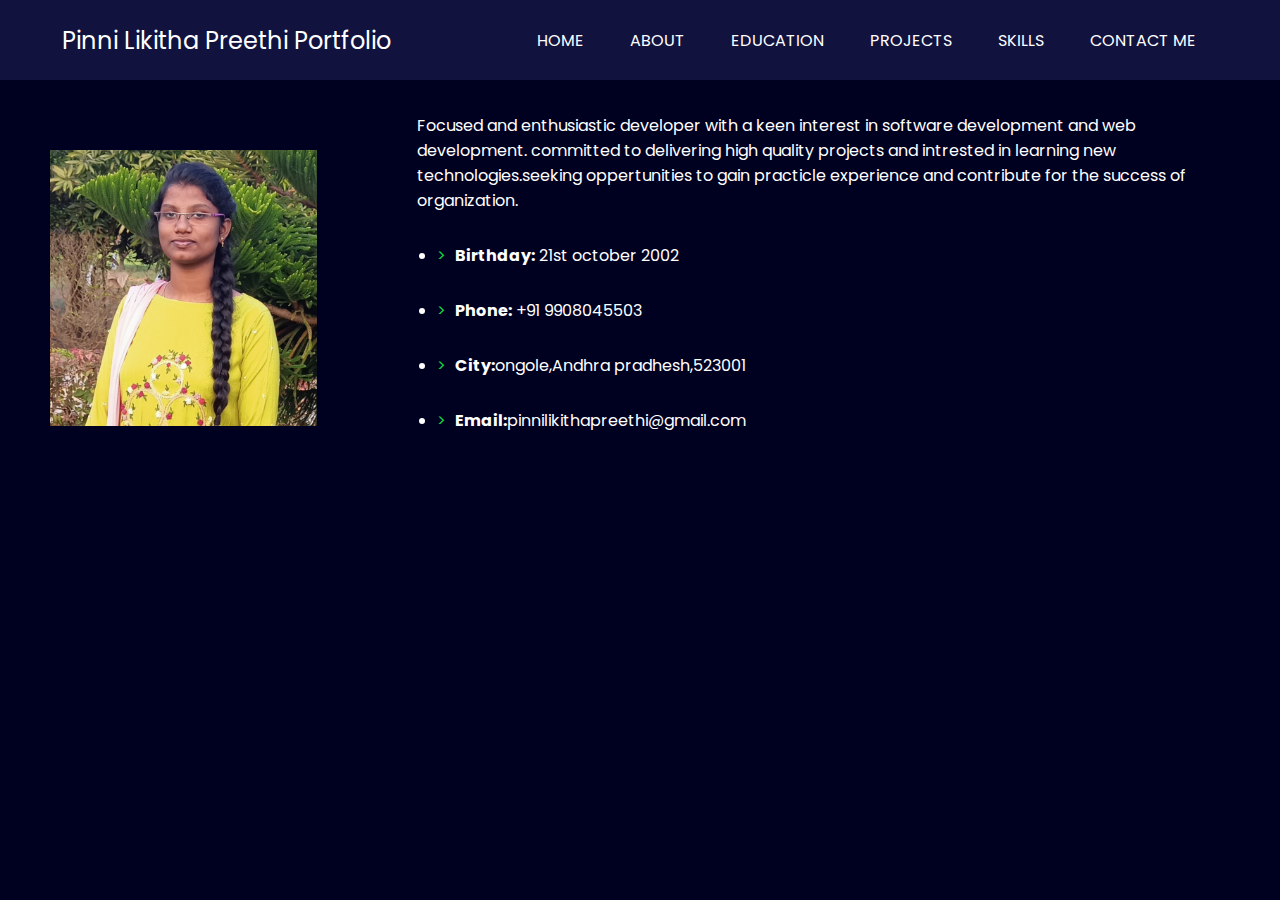
<file: about.html>
<!DOCTYPE html>
<html lang="en">
<head>
    <meta charset="UTF-8">
    <meta name="viewport" content="width=device-width, initial-scale=1.0">
    <title>Pinni Likitha Preethi Portfolio</title>
    <link rel="stylesheet" href="style.css">
    <link rel="preconnect" href="https://fonts.googleapis.com">
    <link rel="preconnect" href="https://fonts.gstatic.com" crossorigin>
    <link href="https://fonts.googleapis.com/css2?family=Poppins&display=swap" rel="stylesheet">
</head>
<style>
   *{
    margin: 0;
    padding: 0;
 }
 .firstsec{
    display: flex;
    justify-content: space-around;
    margin: 23px 0;
 }
 .firstsec>div{
    width:
 }

 .leftsec{
    display: flex;
    justify-content: space-around;
    align-items: center;
    padding:10px 50px;
    
 }
 .leftsec img{
    height: auto;
    width: 100%;
 }
 .rightsec{
    justify-content: space-around;
    padding:10px 50px;
    align-items: center;
 }
 .details ul li{
    margin: 30px 20px;
 }
 .details{
    list-style-type: none;
 }
 .details li:before{
    content: ">";
    margin-right:5px;
    color: #12d640;;
 }
 

</style>

<body>
    <header>
    <nav>
        <div class="left">Pinni Likitha Preethi Portfolio </div>
        <div class="right">
            <ul>
                <li><a href="/">HOME</a></li>
              <li><a href="/about.html">ABOUT</a></li>
              <li><a href="/education.html">EDUCATION</a></li>
              <li><a href="/project.html">PROJECTS</a></li>
              <li><a href="/skills.html">SKILLS</a></li>
              <li><a href="/contact.html">CONTACT ME</a></li>
                
            </ul>
        </div>
    </nav>
</header>
<main>
    <section class="firstsec">
        <div class="leftsec">
            <img src="resume.png.jpg" alt="">
        </div>
        <div class="rightsec">
            <p>Focused and enthusiastic developer with a keen
                interest in software development and web development.
                committed to delivering high quality projects and intrested in 
                learning new technologies.seeking oppertunities to gain practicle experience and 
             contribute for the success of organization.</p>
             <div class="details">
           <ul>
            <li><i class="icofont-rounded-right"></i> <strong>Birthday:</strong> 21st october 2002</li>
                <li><i class="icofont-rounded-right"></i> <strong>Phone:</strong> +91 9908045503</li>
                <li><i class="icofont-rounded-right"></i> <strong>City:</strong>ongole,Andhra pradhesh,523001</li>
                <li><i class="icofont-rounded-right"></i> <strong>Email:</strong>pinnilikithapreethi@gmail.com</li>
            </ul>
        </div>
        </div>

    </div>
</section>
</main>
</body>
</html>
</file>
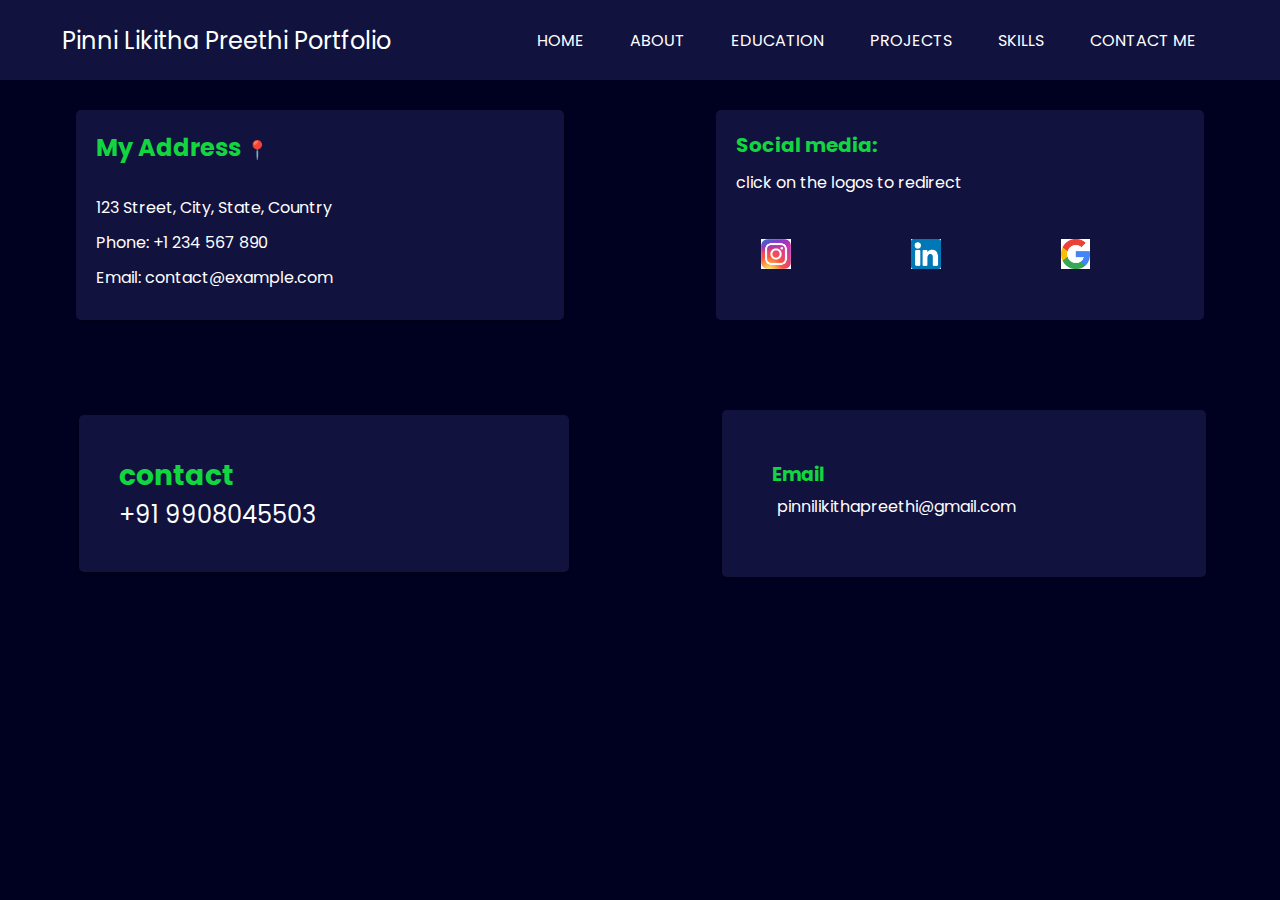
<file: contact.html>
<!DOCTYPE html>
<html lang="en">
<head>
    <meta charset="UTF-8">
    <meta name="viewport" content="width=device-width, initial-scale=1.0">
    <title>Pinni Likitha Preethi Portfolio</title>
    <link rel="stylesheet" href="style.css">
    <link rel="preconnect" href="https://fonts.googleapis.com">
    <link rel="preconnect" href="https://fonts.gstatic.com" crossorigin>
    <link href="https://fonts.googleapis.com/css2?family=Poppins&display=swap" rel="stylesheet">
</head>
  <style>
    .contact-container ,.second{
      display: flex;
      justify-content: space-around;
      margin-top: 30px;
    }
    .contact-section{
      width: 35%;
      background-color: rgb(18,18,62);
      padding: 20px;
      border-radius: 5px;
      box-shadow: 0 2px 5px rgba(0, 0, 0, 0.3);
    }
    .social-media-section {
      width: 35%;
      background-color: rgb(18,18,62);
      padding: 20px;
      border-radius: 5px;
    }
    .contact-heading,.container {
      font-size: 24px;
      margin-bottom: 30px;
      color:#12d640;;
    }
    .location-symbol {
      font-size: 18px;
      margin-right: 5px;
    }
    .contact-info {
      font-size: 16px;
      margin-bottom: 10px;
    }
    .social-media-heading {
      font-size: 20px;
      margin-bottom: 10px;
      color: #12d640;
    }
    .container.h3{
      font-size: 20px;
      margin-bottom: 10px;
      color: #12d640;

    }
    .container.p{
      color:white ;
    }

    .social-media-icons {
      display: flex;
      justify-content: center;
      margin-top: 19px;
    }
    .social-media-icon {
      margin: 0 25px;
      font-size: 50px;
      border-radius: 50%;
      color: #555;
      cursor: pointer;
    }
    .container
    {
      width: 32%;
      background-color: rgb(18,18,62);
      padding: 40px;
      margin: 65px;
      border-radius: 5px;
      box-shadow: 0 2px 5px rgba(0, 0, 0, 0.3);
      float: left;
    }
    .fourth-section{
      width: 30%;
      background-color: rgb(18,18,62);
      padding: 50px;
      margin:60px;
      border-radius: 5px;
      box-shadow: 0 2px 5px rgba(0, 0, 0, 0.3);
      float: left;
      justify-content: space-around;

    }
  </style>
</head>
<body>
  <header>
    <nav>
        <div class="left">Pinni Likitha Preethi Portfolio </div>
        <div class="right">
            <ul>
                <li><a href="/">HOME</a></li>
              <li><a href="/about.html">ABOUT</a></li>
              <li><a href="/education.html">EDUCATION</a></li>
              <li><a href="/project.html">PROJECTS</a></li>
              <li><a href="/skills.html">SKILLS</a></li>
              <li><a href="/contact.html">CONTACT ME</a></li>
                
            </ul>
        </div>
    </nav>
</header>
  <main>
  <div class="contact-container">
    <div class="contact-section">
      <h2 class="contact-heading">My Address <span class="location-symbol">&#128205;</span></h2>
      <p class="contact-info" style="color: white;">123 Street, City, State, Country</p>
      <p class="contact-info" style="color: white;">Phone: +1 234 567 890</p>
      <p class="contact-info" style="color: white;">Email: contact@example.com</p>
    </div>
  
    <div class="social-media-section">
      <h3 class="social-media-heading">Social media:</h3><P>click on the logos to redirect</P>
      <div class="social-media-icons">
        <a href="https://instagram.com/likithapreethi_p?igshid=ZDc4ODBmNjlmNQ==" target="_blank" class="social-media-icon">
          <img src="insta.png" alt="Instagram Logo" width="30%">
        </a>
        <a href="https://www.linkedin.com/in/pinni-likitha-preethi-a6a7a3215" target="_blank" class="social-media-icon">
          <img src="linkedin.png" alt="Instagram Logo" width="30%">
        </a>
        <a href="mailto:pinnilikithapreethi@gmail.com" target="_blank" class="social-media-icon">
          <img src="google.png" alt="Instagram Logo" width="30%">
        </a>
      </div>
    </div>
  </div>
  <div class="second">
  <div class="container">
      <h3>contact</h3>
      <div class="head" style="color: white;">
       <p>+91 9908045503</p>
      </div>
  </div>
      <div class="fourth-section">
        <div class="heading" style="color: #12d640;">
        <h3>Email</h3></div>
        <div class="para" style="padding: 5px;">
        <p>pinnilikithapreethi@gmail.com</p></div>
      </div>
    </div>
</main>
</body>
</html>
</file>
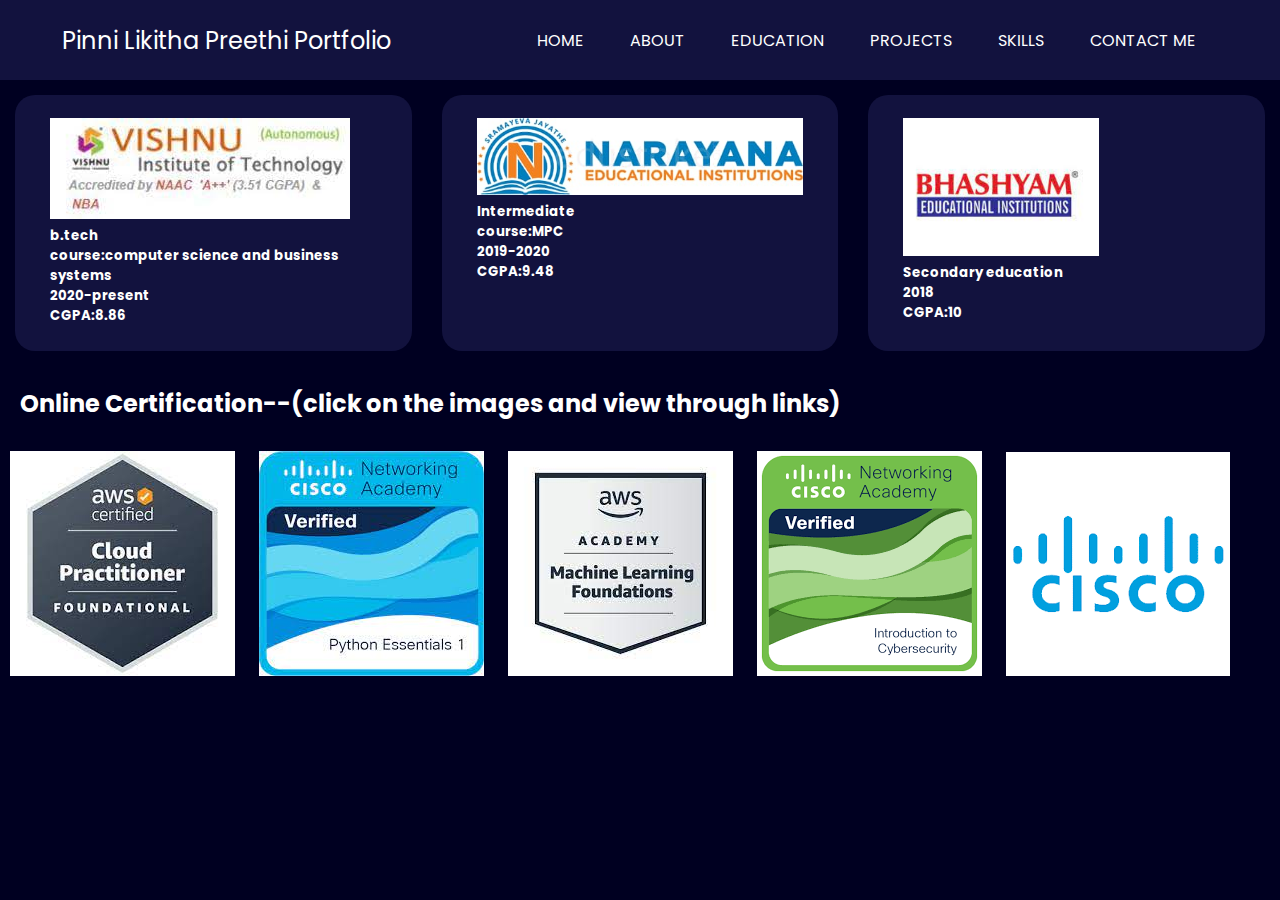
<file: education.html>
<!DOCTYPE html>
<html lang="en">
<head>
    <meta charset="UTF-8">
    <meta name="viewport" content="width=device-width, initial-scale=1.0">
    <title>Pinni Likitha Preethi Portfolio</title>
    <link rel="stylesheet" href="style.css">
    <link rel="preconnect" href="https://fonts.googleapis.com">
    <link rel="preconnect" href="https://fonts.gstatic.com" crossorigin>
    <link href="https://fonts.googleapis.com/css2?family=Poppins&display=swap" rel="stylesheet">
</head>
<style>
    *{
        margin: 0;
        padding: 0;
    }
    .education img{
        display: flex;
    }
    .education h3{
        justify-content: space-between;
        align-items: center;

    }
    .box{
        display: flex;
        justify-content:space-around;
        align-items: center;

    }
    .card{
        height: 210px;
        width: 350px;
        padding: 23px 35px;
        background-color: rgb(18,18,62);
        border-radius: 20px;
        margin: 15px;
        position:relative;
        
    }
    .row{
        position: relative;
        height: 437.75px;
    }
    .aws{
        position: absolute;
        left: 0px;
        top: 0px;
    }
    .section-title{
        margin:20px;
    }
    .aws img{
        position: absolute;
        padding-left: 30px;
    }
    .cisco img{
        margin:50px;
        left:10px;
        
    }
    .image-container {
      position: relative;
      display: inline-block;
    }
    /* Add some styles to the text and link */
    .image-text {
      position: absolute;
      top: 100%;
      left: 0;
      background-color: rgba(0, 0, 0, 0.8);
      color: #fff;
      padding: 5px;
      font-size: 12px;
      width: 100%;
      display: none;
    }
    .image-link {
      color: #fff;
      text-decoration: underline;
    }
    .link-icon {
      position: absolute;
      top: 50%;
      left: 50%;
      transform: translate(-50%, -50%);
      background-color: rgba(0, 0, 0, 0.8);
      color: #fff;
      padding: 5px;
      font-size: 12px;
    }
.image-container {
  position: relative;
  display: inline-block;
}
.image-text {
  position: absolute;
  top: 100%;
  left: 0;
  background-color: rgba(0, 0, 0, 0.8);
  color: #fff;
  padding: 5px;
  font-size: 12px;
  width: 100%;
  display: none;
}
.image-link {
  color: #fff;
  text-decoration: underline;
}
.link-icon {
  position: absolute;
  top: 50%;
  left: 50%;
  transform: translate(-50%, -50%);
  background-color: rgba(0, 0, 0, 0.8);
  color: #fff;
  padding: 5px;
  font-size: 12px;
  cursor: pointer;
  opacity: 0;
  transition: opacity 0.2s ease-in-out;
}
.image-container:hover .link-icon {
  opacity: 1;
}
    
</style>

<body>
    <header>
    <nav>
        <div class="left">Pinni Likitha Preethi Portfolio </div>
        <div class="right">
            <ul>
                <li><a href="/">HOME</a></li>
              <li><a href="/about.html">ABOUT</a></li>
              <li><a href="/education.html">EDUCATION</a></li>
              <li><a href="/project.html">PROJECTS</a></li>
              <li><a href="/skills.html">SKILLS</a></li>
              <li><a href="/contact.html">CONTACT ME</a></li>
                
            </ul>
        </div>
    </nav>
</header>
<main>
    <div class="edu">
        <div class="box">
            <div class="card">
                <img src="[data-uri]" alt="">
                 <div class="form">
                 <h5>b.tech</h5>
                 <h5>course:computer science and business systems</h5>
                 <h5>2020-present</h5>
                 <h5>CGPA:8.86</h5>
                </div>
         </div>
         <div class="card">
            <img src="narayana.png.jpeg" width="100%" alt="">
             <div class="form">
             <h5>Intermediate</h5>
             <h5>course:MPC</h5>
             <h5>2019-2020</h5>
             <h5>CGPA:9.48</h5>
            </div>
         </div>
            <div class="card">
                <img src="[data-uri]" width="60%" alt="">
                 <div class="form">
                 <h5>Secondary education</h5>
                 <h5>2018</h5>
                 <h5>CGPA:10</h5>
                </div>
           </div>
    </div>
</div>
<div class="section-title">
  <h2>Online Certification--(click on the images and view through links)</h2>
</div>
<div class="image-container">
  <img src="aws.png" style="padding: 10px; top: 10px;">
  <div class="image-text">
 <a class="image-link" href="https://drive.google.com/file/d/1H2WLflOQmxXWs9X5T_MFVsDE72JHSC9A/view?usp=drive_link" >link</a>.
  </div>
  <div class="link-icon" onclick="openLinkInNewTab('https://drive.google.com/file/d/1H2WLflOQmxXWs9X5T_MFVsDE72JHSC9A/view?usp=drive_link')">&#x1F517;</div>
</div>

<div class="image-container">
  <img src="python.png" style="padding: 10px; top: 10px;">
  <div class="image-text">
 <a class="image-link" href="https://drive.google.com/file/d/169bwTny5Dhc_pLSZj9dI2Fe2sjKp7zEP/view?usp=drivesdk"  >link</a>.
  </div>
  <div class="link-icon" onclick="openLinkInNewTab('https://drive.google.com/file/d/169bwTny5Dhc_pLSZj9dI2Fe2sjKp7zEP/view?usp=drivesdk')">&#x1F517;</div>
</div>

<div class="image-container">
  <img src="aws1.png" style="padding: 10px; top: 10px;">
  <div class="image-text">
 <a class="image-link" href="https://drive.google.com/file/d/1OhHXefAyZW33NmnDrMZi1e6q-CHdbq5x/view?usp=drive_link">link</a>.
  </div>
  <div class="link-icon" onclick="openLinkInNewTab('https://drive.google.com/file/d/1OhHXefAyZW33NmnDrMZi1e6q-CHdbq5x/view?usp=drive_link')">&#x1F517;</div>
</div>

<div class="image-container">
  <img src="cisco1.png" style="padding: 10px; top: 10px;">
  <div class="image-text">
<a class="image-link" href="https://drive.google.com/file/d/15MbzSlq2CTuPFc09BLN0Giv0uFgxxJZ9/view?usp=drivesdk">link</a>.
  </div>
  <div class="link-icon" onclick="openLinkInNewTab('https://drive.google.com/file/d/15MbzSlq2CTuPFc09BLN0Giv0uFgxxJZ9/view?usp=drivesdk')">&#x1F517;</div>
</div>

<div class="image-container">
  <img src="cisco3.png" style="padding: 10px; top: 10px;">
  <div class="image-text">
  <a class="image-link" href="https://drive.google.com/file/d/1w_GaDZpMhyH3eBas57-qNTDgXR7lLDi-/view?usp=drivesdk">link</a>.
  </div>
  <div class="link-icon" onclick="openLinkInNewTab('https://drive.google.com/file/d/1w_GaDZpMhyH3eBas57-qNTDgXR7lLDi-/view?usp=drivesdk')">&#x1F517;</div>
</div>
<script>
  function openLinkInNewTab(linkUrl) {
    window.open(linkUrl, '_blank');
  }
</script>
</main>

</body>
</html>
</file>
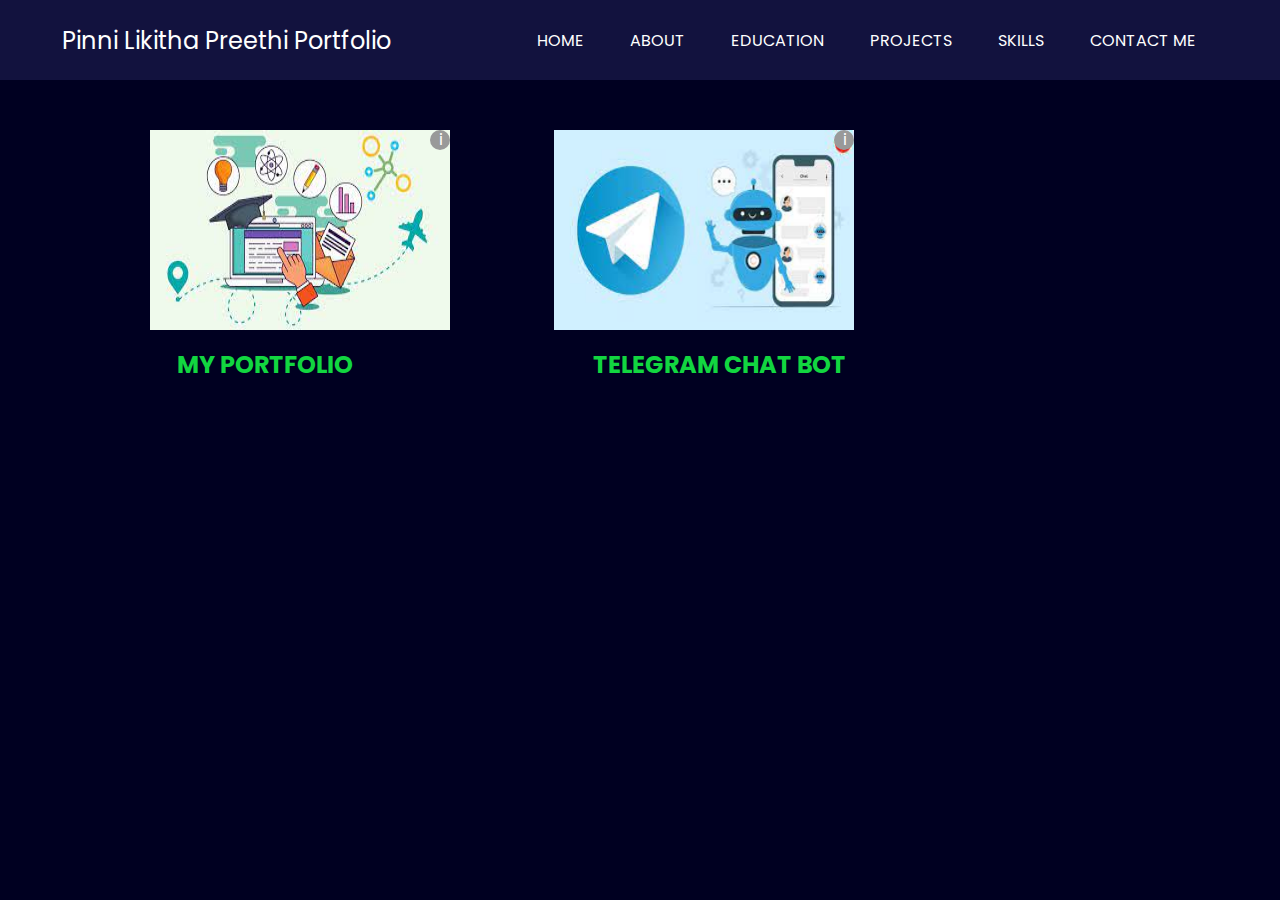
<file: project.html>
<!DOCTYPE html>
<html>
<head>
  <meta charset="UTF-8">
    <meta name="viewport" content="width=device-width, initial-scale=1.0">
    <title>Pinni Likitha Preethi Portfolio</title>
    <link rel="stylesheet" href="style.css">
    <link rel="preconnect" href="https://fonts.googleapis.com">
    <link rel="preconnect" href="https://fonts.gstatic.com" crossorigin>
    <link href="https://fonts.googleapis.com/css2?family=Poppins&display=swap" rel="stylesheet">
</head>
  <style>
    .info-popup {
      display: none;
      position: absolute;
      background-color:rgb(18,18,62);
      color:white;
      padding: 10px;
      width: 500px;
      height: 230px;
      border-radius: 5px;
      box-shadow: 0 2px 5px rgba(0, 0, 0, 0.3);
    }
    .image-container {
      position: relative;
      display: inline-block;
      padding: 50px;
    }
    .image-container h2{
      padding-left:30px ;
      color:#12d640;
    }
    .image-container ul li{
      padding-left:30px;
      padding-top: 10px;
      list-style-type: none;
      
    }
    .image-container ul li a{
      color: #12d640;
      
    }
    .image-container p{
      padding-left:30px ;
    }

    .info-symbol {
      position: absolute;
      top: 50px;
      right:50px;
      background-color: #999;
      color: #fff;
      width: 20px;
      height: 20px;
      line-height: 20px;
      text-align:center;
      border-radius: 50%;
      cursor: pointer;
    }
    .close-button {
      position: absolute;
      top: 10px;
      right: 10px;
      font-weight: bold;
      cursor: pointer;
    }
    .heading1 {
      text-align: center;
      font-size: 24px;
      margin-top: 10px;
    }
 
  </style>

<body>
  <header>
    <nav>
        <div class="left">Pinni Likitha Preethi Portfolio </div>
        <div class="right">
            <ul>
                <li><a href="/">HOME</a></li>
              <li><a href="/about.html">ABOUT</a></li>
              <li><a href="/education.html">EDUCATION</a></li>
              <li><a href="/project.html">PROJECTS</a></li>
              <li><a href="/skills.html">SKILLS</a></li>
              <li><a href="/contact.html">CONTACT ME</a></li>
                
            </ul>
        </div>
    </nav>
</header>
<h1></h1>
  <main>
  <div class="image-container">
    <img src="portfolio.png" alt="Image 1" width="300" height="200" style="top: 50px ;padding-left:100px ;align-items: center;">
    <h2 class="heading1">MY PORTFOLIO</h2>
    <div class="info-popup">
      <span class="close-button">&times;</span>

      <h2>My Portfolio</h2>
      <ul>
        <li>
          <strong>My portfolio :</strong> HTML, CSS,Java script
        </li>
        <li>
          <strong>Project Link:</strong> <a href="https://project1.com">Link</a>
        </li>
        <li>
          <strong>GitHub Link:</strong> <a href="https://github.com/user/project1">Project Link</a>
        </li>
      </ul>
      <p>The website is created using HTML, CSS,Java script.</p>
      <p>This website is for sharing my portfoilo in a smart way, it definetly impressive and creative way for sharing your profile.</p>
    </div>
    <div class="info-symbol">i</div>
  </div>
  
  <div class="image-container" style="padding: 50px;">
   
    <img src="telegram.png" alt="Image 2" width="300" height="200" style="">
    <h2 class="heading1">TELEGRAM CHAT BOT</h2>
    <div class="info-popup">
      <span class="close-button">&times;</span>
       
      <h2>TELIGRAM CHAT BOT</h2>
      <ul>
        <li>
          <strong>Teligram chatbot:</strong>node.js,database
        </li>
        <li>
          <strong>Project Link:</strong> <a href="https://project2.com">Link</a>
        </li>
        <li>
          <strong>GitHub Link:</strong> <a href="https://github.com/user/project2">project link</a>
        </li>
      </ul>
      <p>the project is to record no.of festivals present in a month
        and to give information about one particular festival by just
        giving name of the festival through node.js and database</p>
    </div>
    <div class="info-symbol">i</div>
  </div>
  
  <script>
    const imageContainers = document.querySelectorAll('.image-container');
    imageContainers.forEach(container => {
      const infoSymbol = container.querySelector('.info-symbol');
      const infoPopup = container.querySelector('.info-popup');
      
      infoSymbol.addEventListener('click', () => {
        infoPopup.style.display = 'block';
      });
      
      container.addEventListener('mouseleave', () => {
        infoPopup.style.display = 'none';
      });
    });
  </script>
  </main>
</body>
</html>
</file>
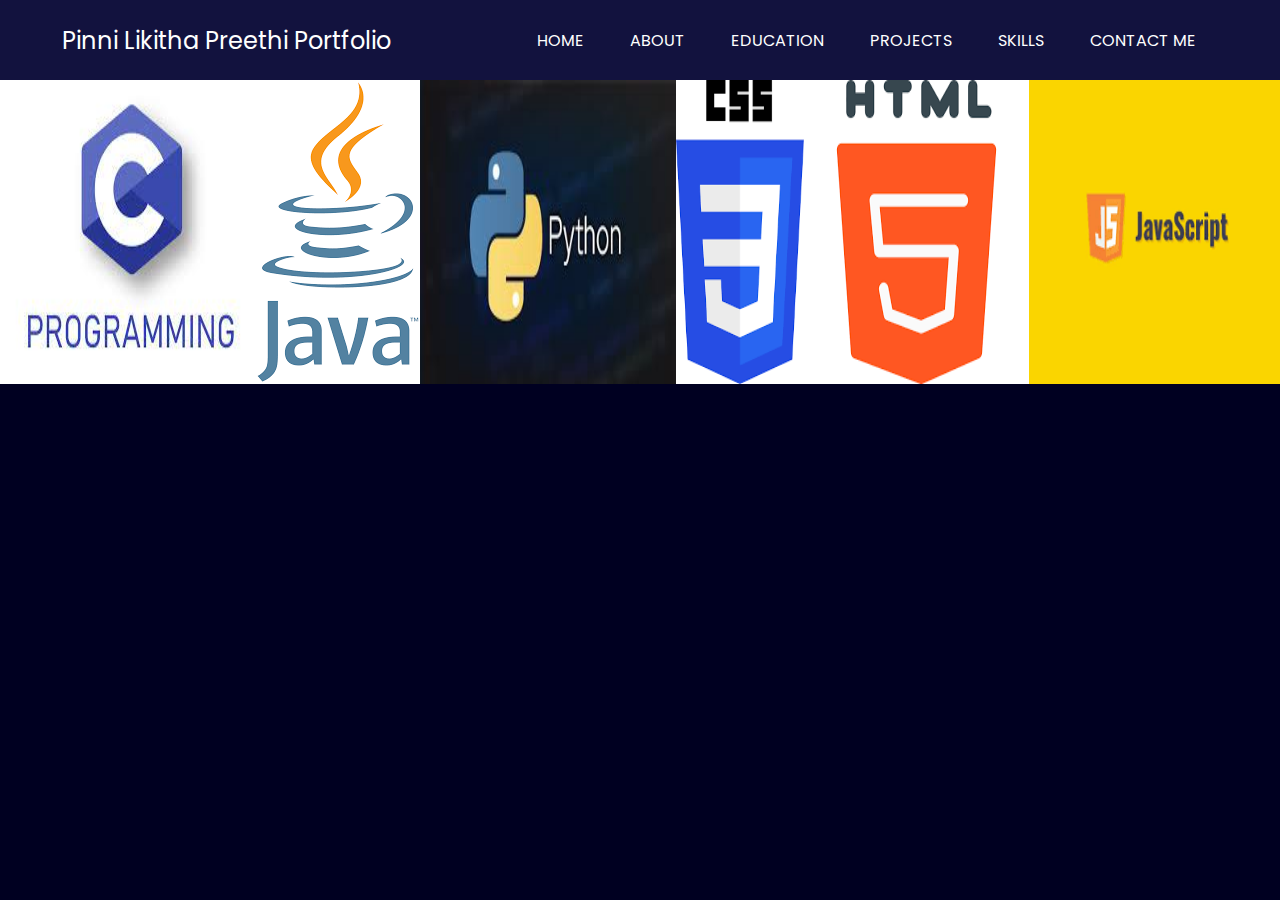
<file: skills.html>
<!DOCTYPE html>
<html lang="en">
<head>
    <meta charset="UTF-8">
    <meta name="viewport" content="width=device-width, initial-scale=1.0">
    <title>Pinni Likitha Preethi Portfolio</title>
    <link rel="stylesheet" href="style.css">
    <link rel="preconnect" href="https://fonts.googleapis.com">
    <link rel="preconnect" href="https://fonts.gstatic.com" crossorigin>
    <link href="https://fonts.googleapis.com/css2?family=Poppins&display=swap" rel="stylesheet">
</head>
<style>
    .images{
        display: flex;
    }
</style>

<body>
    <header>
    <nav>
        <div class="left">Pinni Likitha Preethi Portfolio </div>
        <div class="right">
            <ul>
                <li><a href="/">HOME</a></li>
              <li><a href="/about.html">ABOUT</a></li>
              <li><a href="/education.html">EDUCATION</a></li>
              <li><a href="/project.html">PROJECTS</a></li>
              <li><a href="/skills.html">SKILLS</a></li>
              <li><a href="/contact.html">CONTACT ME</a></li>
                
            </ul>
        </div>
    </nav>
</header>
<main>
<div class="images">
     <img src="c.png" width="30%" >
    <img src="java.png" width="30%">
    <img src="python1.png" width="20%">
    <img src="css.png" width="10%">
    <img src="html.png" width="20%">
    <img src="javascript.png" width="20%">
</div>

</main>
</body>
</html>
</file>
<file: style.css>
*{
    margin: 0;
    padding: 0;
 }
 body{
     background-color: rgb(0, 0, 33);
     color: white;
     font-family: 'Poppins', sans-serif;
 }
 nav{
     display: flex;
     justify-content: space-around;
     align-items: center;
     height: 80px;
     background-color: rgb(18,18,62)
 }
 nav ul{
     display: flex;
     justify-content: center;
 }
 nav ul li{
     list-style: none;
     margin: 0 23px;
 }
 nav ul li a{
     text-decoration: none;
     color: white;
 }
 nav ul li a:hover{
     color: #12d640;
     font-size: 1.01rem;
 }
 .left{
     font-size: 1.5rem;
 }
 .firstsection{
     display: flex;
     justify-content: space-around;
     align-items: center;
     margin: 23px 0;
 }
 .firstsection>div{
     width: 30%;
 }
 .leftsection{
     width: 30%;
     font-size: 2.3rem;
     margin:50px 0 ;
 }
 .rightsection{
     width: 30%;

 }
 .rightsection img{
     
     width: 50%;
     margin: 50px 0;

 }
 .purple{
     color:#12d640;;
 }
 #element{
     color:#12d640;;
 }
 .buttons button{
     padding: 9px 14px;
     border-radius: 22px;
     color: white;
     background-color:#12d640;;
     font-size: 21px;
     margin: 0 3px;
     cursor: pointer;
 }
</file>
